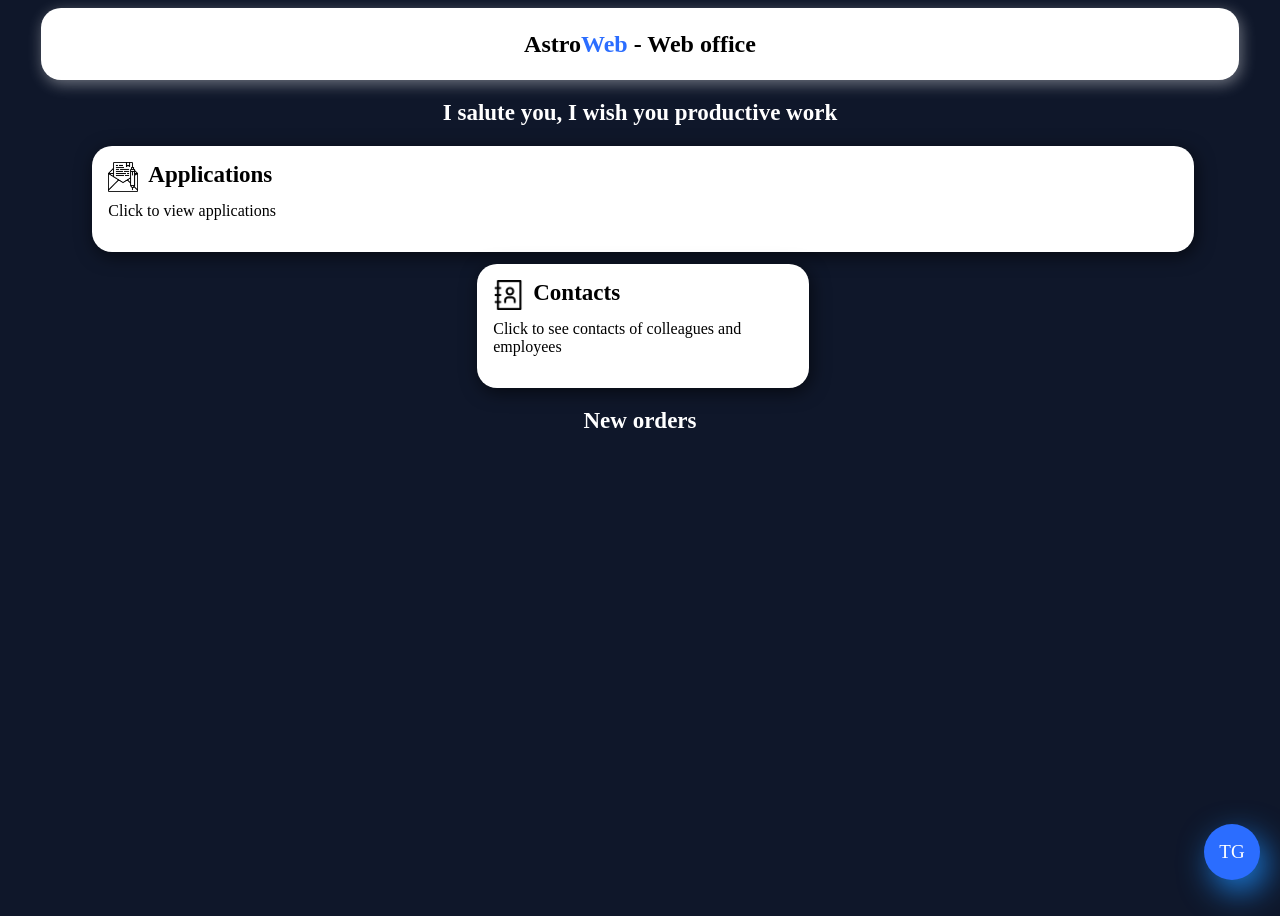
<file: templates/index.html>
<!doctype html>
<html>
<head>
<meta charset="utf-8">
<meta name="viewport" content="width=device-width, initial-scale=1.0, maximum-scale=1.0, user-scalable=no">

<title>DaniilBikWebMySiteY</title>

<link rel='stylesheet' href='/static/css/styles.css'>

</head>

<body>
<header>
	<h1 class='header-text'>Astro<span class='gradient-text'>Web</span> - Web office</h1>
</header>

<h1 class='texthello'>I salute you, I wish you productive work</h1>

<div class='cards'>
	<a href='/ui/orders' class='card'>
	<div class='icon-text'>
	<img src='/icons/order-picture.png'>
	<h1 class='card-name'> Applications</h1>
	</div>
	
	<p class='card-description'>Click to view applications</p>
</a>
	<div class='modals'>
	<div class='card' id='contact'>
	<div class='icon-text'>
	<img src='/icons/contact-picture.png'>
	<h1 class='card-name'> Contacts</h1>
	</div>
	
	<p class='card-description'>Click to see contacts of colleagues and employees</p>
	</div>
	
	<div class='modal' id='modal'>
		<p class='modal-text'>Email: daniilbik2013.23@gmail.com</p>
		<a href='https://t.me/duovss' class='modal-text'>Telegram(click here)</a>
		<a class='modal-text' href='https://t.me/+huKKhSyvz3dlODg6'>Telegram group (link, click here)</a>
		</div>
	</div>
</div>
<h1 class='texthello'>New orders</h1>
<div class='cards-order'>

</div>
<a href='https://t.me/setting_lidsBot' class='button_1'>TG</a>

<script src='/static/scripts/script.js'></script>

</body>
</html>
</file>
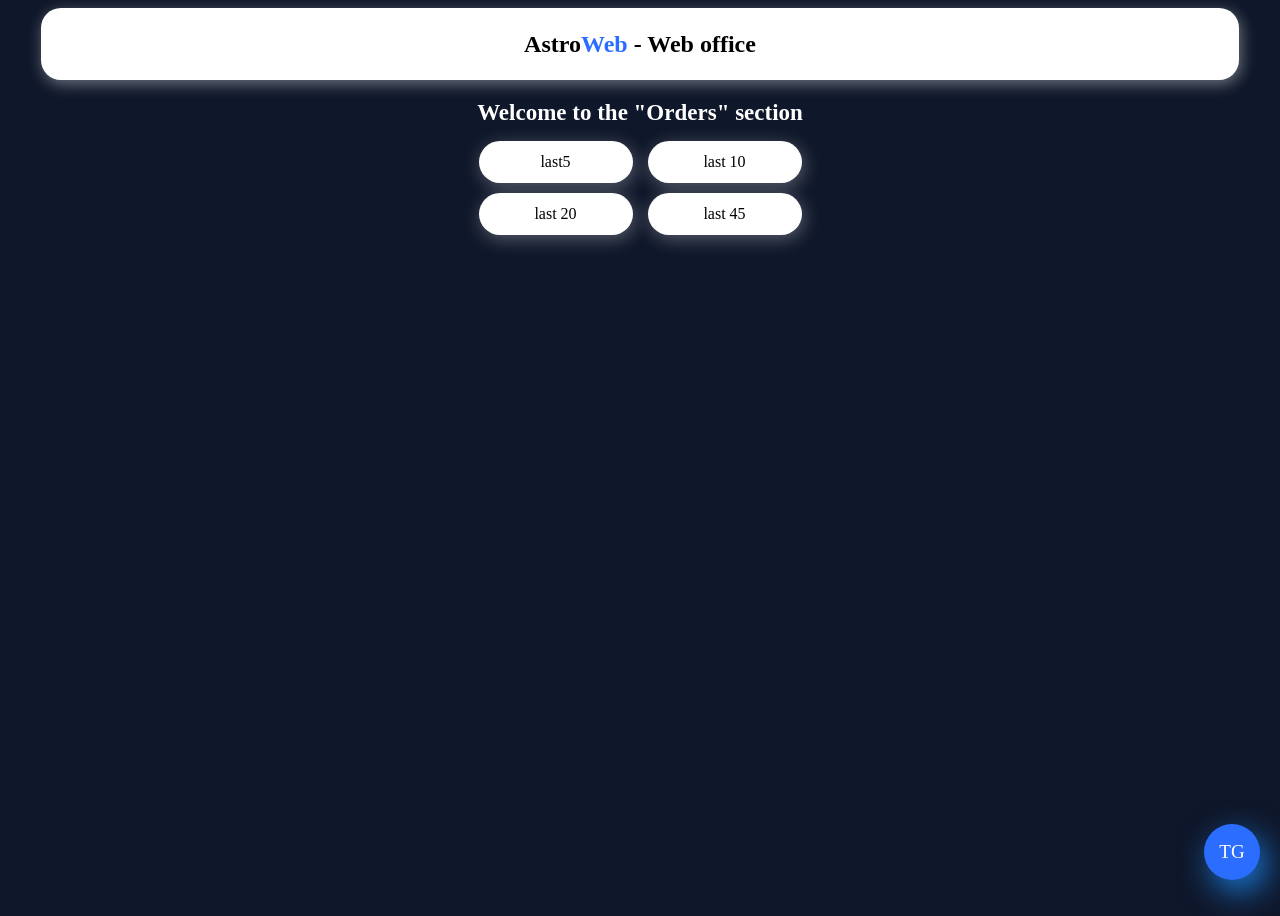
<file: templates/order.html>
<!doctype html>
<html>
<meta charset="utf-8">
<meta name="viewport" content="width=device-width,
initial-scale=1.0, maximum-scale=1.0, user
-scalable=no">
<link rel='stylesheet' href='/static/css/stylesOrder.css'>

<body>
<header>
    <h1 class='header-text'>Astro<span class
    ='gradient-text'>Web</span> - Web office
    </h1>
</header>

<h1 class='texthello'>Welcome to the "Orders"
section
</h1>

<div class='choice-limit'>
    <a class='button' id='limit-5' href='order/limit/5'>last5
    </a>
    <a class='button' id='limit-10' href='/order/limit/10'>last
    10</a>
</div>

<div class='choice-limit'>
    <a class='button' id='limit-20' href='/order/limit/20'>last
    20</a>
    <a class='button' id='limit-45' href='/order/limit/45'>last
    45</a>
</div>

<div class='cards-order' id='orders-container'>

</div>

<a href='https://t.me/setting_lidsBot' class
='button_1'>TG</a>

<script src='/static/scripts/scriptOrderLimit.js'></script>
</body>
</html>
</file>
<file: static/css/styles.css>
body {
background: #0f172a;
height: 100vh;
font-family: 'Open Sans';
}
header {
display: flex;
position: relative;
justify-content: center;
align-items: center;
margin-top: 8px;
margin-left: auto;
margin-right: auto;
padding: 5px;
background: white;
gap: 5px;
width: 94%;
height: 62px;
box-shadow: 2px 4px 15px rgba(255, 255, 255, 0.4);
border-radius: 20px;
}
.header-text {
color: black;
font-size: 24px;
user-select: none;
margin: 0;
font-family: 'Open Sans';
}
.gradient-text {
color: #2b6dff;
}
.texthello {
text-align: center;
font-size: 23px;
user-select: none;
color: white;
font-family: 'Open Sans';
margin-top: 20px;
}
.icon-text {
display: flex;
flex-direction: row;
gap: 10px;
}
img {
width: 30px;
height: 15px;
height: auto;
}
.cards {
display: flex;
flex-direction: column;
align-items: center;
justify-content: center;
margin-left: 6px;
gap: 12px;
margin-top: 20px;
}
.card {
background: white;
border-radius: 20px;
text-decoration: none;
width: 85%;
padding: 16px;
gap: 30px;
box-shadow: 2px 4px 18px rgba(0, 0, 0, 0.6);
transition: 0.1s;
cursor: pointer;
}
.card:active {
transform: scale(0.95);
}
.card-name {
color: black;
font-family: 'Open Sans';
margin: 0;
font-size: 23px;
user-select: none;
}
.card-description {
color: black;
user-select: none;
font-family: 'Open Sans';
margin-top: 10px;
font-size: 16px;
}
.modals {
display: flex;
flex-direction: column;
justify-content: center;
align-items: center;
gap: 5px;
}
.modal {
display: none;
flex-direction: column;
background: white;
box-shadow: 2px 4px 15px rgba(0, 0, 0, 0.3);
border-radius: 20px;
padding: 12px;
width: 85%;
gap: 5px;
}
.modal.active {
display: flex;
}
.modal-text {
text-decoration: none;
font-size: 18px;
font-family: 'Open Sans';
color: black;
margin: 0;
user-select: none;
}
.button_1 {
background: #2b6dff;
border: none;
border-radius: 50%;
color: white;
width: 50px;
height: 50px;
font-size: 19px;
position: fixed;
box-shadow: 7px 12px 32px rgba(30, 144, 255, 0.8);
z-index: 3000;
padding: 3px 3px;
bottom: 20px;
right: 20px;
display: flex;
justify-content: center;
align-items: center;
cursor: pointer;
transition: 0.3s;
animation: pulse 2s infinite ease-in-out;
text-decoration: none;
}
@keyframes pulse {
  0% {
    transform: scale(1);
  }
  50% {
    transform: scale(1.07);
  }
  100% {
    transform: scale(1);
  }
}
.cards-order {
display: flex;
flex-direction: column;
align-items: center;
justify-content: center;
gap: 9px;
margin-top: 20px;
}
.card-order {
background: white;
border-radius: 20px;
text-decoration: none;
width: 85%;
padding: 12px;
gap: 10px;
box-shadow: 2px 4px 18px rgba(0, 0, 0, 0.6);
transition: 0.3s;
cursor: pointer;
text-decoration: none;
}
.card-order-name {
font-size: 10px;
color: black;
margin: 0;
text-decoration: none;
font-weight: 500;
}
.card-order-title {
font-size: 16px;
color: black;
font-weight: 500;
margin-top: 10px;
text-decoration: none;
}
</file>
<file: static/css/stylesOrder.css>
body {
background: #0f172a;
height: 100vh;
font-family: 'Open Sans';
}
header {
display: flex;
position: relative;
justify-content: center;
align-items: center;
margin-top: 8px;
margin-left: auto;
margin-right: auto;
padding: 5px;
background: white;
gap: 5px;
width: 94%;
height: 62px;
box-shadow: 2px 4px 15px rgba(255, 255, 255, 0.4);
border-radius: 20px;
}
.header-text {
color: black;
font-size: 24px;
user-select: none;
margin: 0;
font-family: 'Open Sans';
}
.gradient-text {
color: #2b6dff;
}
.texthello {
text-align: center;
font-size: 23px;
user-select: none;
color: white;
font-family: 'Open Sans';
margin-top: 20px;
}
.choice-limit {
display: flex;
gap: 15px;
justify-content: center;
align-items: center;
flex-direction: row;
margin-bottom: 10px;
}
.button_1 {
background: #2b6dff;
border: none;
border-radius: 50%;
color: white;
width: 50px;
height: 50px;
font-size: 19px;
position: fixed;
box-shadow: 7px 12px 32px rgba(30, 144, 255, 0.8);
z-index: 3000;
padding: 3px 3px;
bottom: 20px;
right: 20px;
display: flex;
justify-content: center;
align-items: center;
cursor: pointer;
transition: 0.3s;
animation: pulse 2s infinite ease-in-out;
text-decoration: none;
}
@keyframes pulse {
  0% {
    transform: scale(1);
  }
  50% {
    transform: scale(1.07);
  }
  100% {
    transform: scale(1);
  }
}
.cards {
display: flex;
flex-direction: column;
align-items: center;
justify-content: center;
margin-left: 6px;
gap: 5px;
margin-top: 20px;
}
.cards-order {
display: flex;
flex-direction: column;
align-items: center;
justify-content: center;
gap: 9px;
margin-top: 5px;
}
.card-order {
background: white;
border-radius: 20px;
text-decoration: none;
width: 85%;
padding: 12px;
gap: 10px;
box-shadow: 2px 4px 18px rgba(0, 0, 0, 0.6);
transition: 0.3s;
cursor: pointer;
text-decoration: none;
}
.card-order-name {
font-size: 10px;
color: black;
margin: 0;
text-decoration: none;
font-weight: 500;
}
.card-order-title {
font-size: 16px;
color: black;
font-weight: 500;
margin-top: 10px;
text-decoration: none;
}
.button {
display: flex;
background: white;
color: black;
padding: 12px 27px;
width: 100px;
border: none;
justify-content: center;
align-items: center;
border-radius: 50px;
box-shadow: 2px 4px 18px rgba(255, 255, 255, 0.3);
font-size: 16px;
transition: 0.3s;
cursor: pointer;
text-decoration: none;
}
.button:active {
transform: scale(0.95);
}
.smalltext {
font-size: 13px;
padding-left: 6px;
}
</file>
